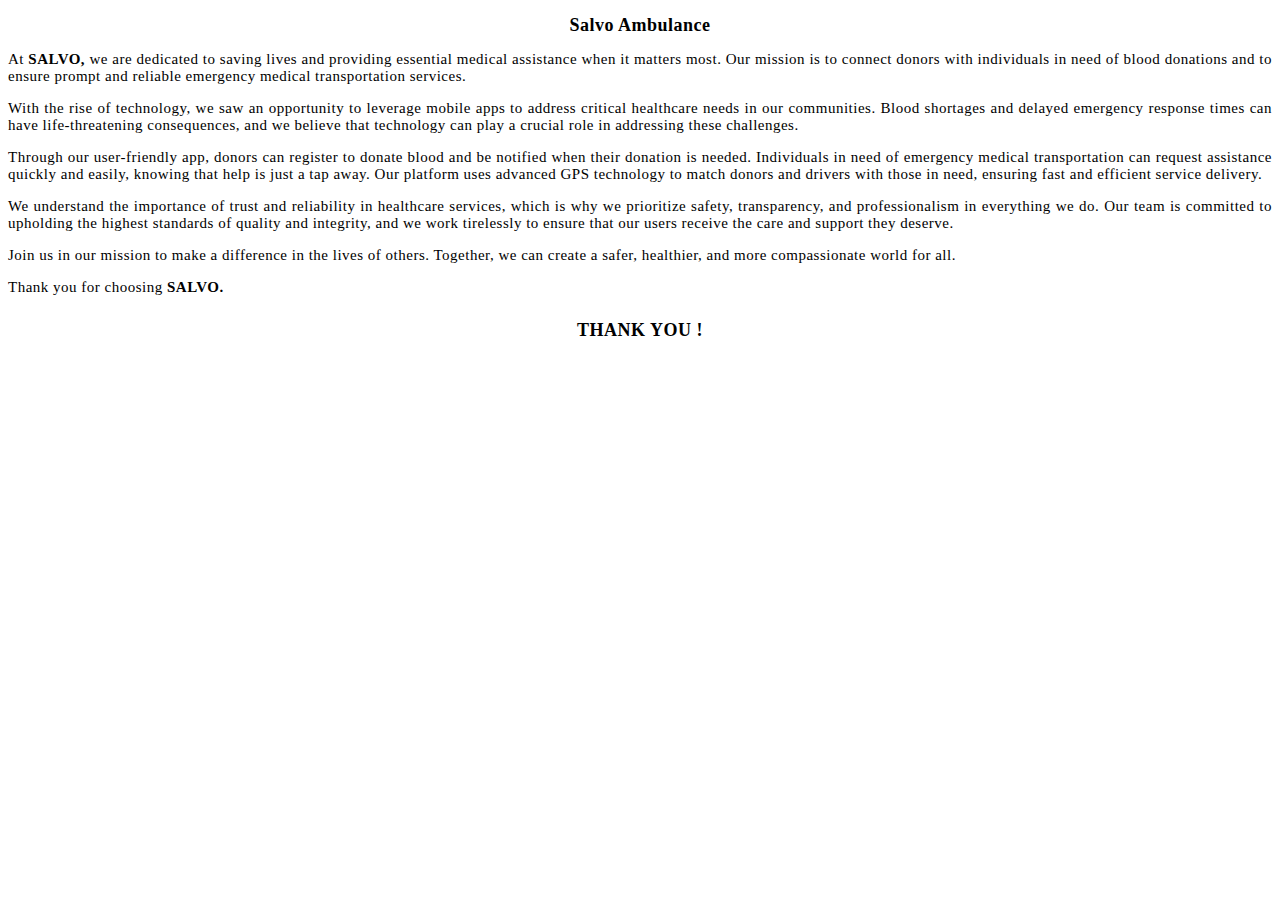
<file: about_us/index.html>
<!DOCTYPE html>
<html lang="en">
<head>
    <meta charset="UTF-8">
    <meta http-equiv="X-UA-Compatible" content="IE=edge">
    <meta name="viewport" content="width=device-width, initial-scale=1.0">
    <title>About us</title>
    <style>
        .aboutus {
            letter-spacing: 0.5px;
        }
        p{
            text-align: justify;
            font-size: 15px;
        }
        h2,h1,h3,h4,h5,h6{
            font-size: 18px;
        }
    </style>
</head>
<body>
    <div class="container">
        <div class="aboutus">
            <h2 style="text-align: center;">Salvo Ambulance</h2>

                <p>At <b>SALVO,</b> we are dedicated to saving lives and providing essential medical assistance when it matters most. Our mission is to connect donors with individuals in need of blood donations and to ensure prompt and reliable emergency medical transportation services.</p>
                <p>With the rise of technology, we saw an opportunity to leverage mobile apps to address critical healthcare needs in our communities. Blood shortages and delayed emergency response times can have life-threatening consequences, and we believe that technology can play a crucial role in addressing these challenges.</p>
                <p>Through our user-friendly app, donors can register to donate blood and be notified when their donation is needed. Individuals in need of emergency medical transportation can request assistance quickly and easily, knowing that help is just a tap away. Our platform uses advanced GPS technology to match donors and drivers with those in need, ensuring fast and efficient service delivery.</p>
                <p>We understand the importance of trust and reliability in healthcare services, which is why we prioritize safety, transparency, and professionalism in everything we do. Our team is committed to upholding the highest standards of quality and integrity, and we work tirelessly to ensure that our users receive the care and support they deserve.</p>
                <p>Join us in our mission to make a difference in the lives of others. Together, we can create a safer, healthier, and more compassionate world for all.</p>
                <p>Thank you for choosing <b>SALVO.</b></p>
                
                <h4><center>THANK YOU !</center></h4>
        </div>
    </div>
</body>
</file>
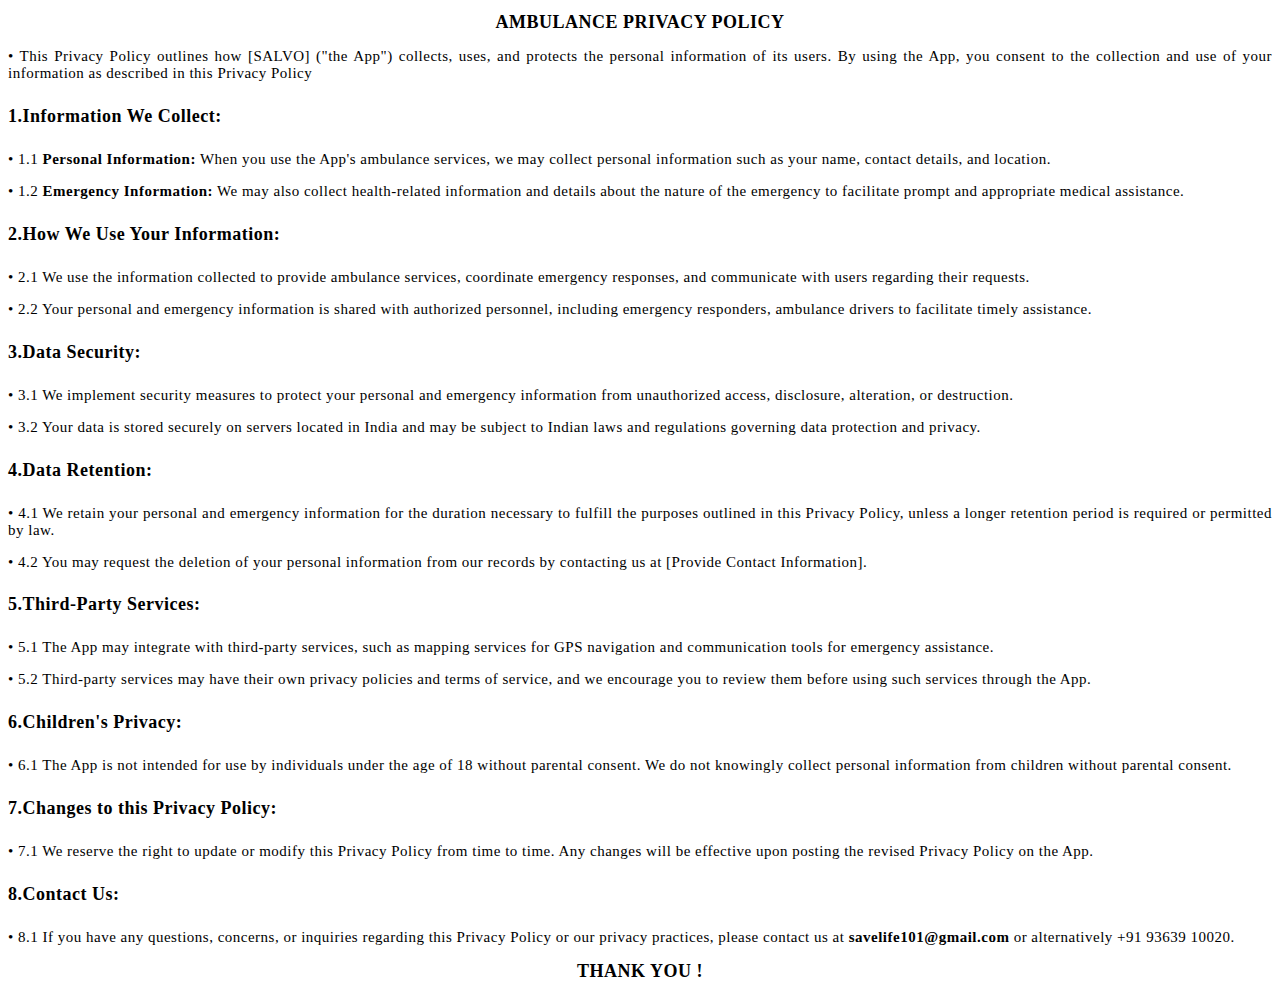
<file: ambulance-privacy-policy/index.html>
<!DOCTYPE html>
<html lang="en">
    <head>
        <meta charset="UTF-8">
        <meta http-equiv="X-UA-Compatible" content="IE=edge">
        <meta name="viewport" content="width=device-width, initial-scale=1.0">
        <title>Privacy Policy</title>
        <style>
            .container {
                letter-spacing: 0.5px;
            }
            p{
                text-align: justify;
                font-size: 15px;
            }
            h2,h1,h3,h4,h5,h6{
                font-size: 18px;
            }
        </style>
    </head>
    <body>
        <div class="container">
            <div class="CancellationPolicy"></div>
                <h1><center>AMBULANCE PRIVACY POLICY</center></h1>
                <P>• This Privacy Policy outlines how [SALVO] ("the App") collects, uses, and protects the personal information of its users. By using the App, you consent to the collection and use of your information as described in this Privacy Policy</P>
                <h4>1.Information We Collect:</h4>
                <p>• 1.1 <b>Personal Information:</b> When you use the App's ambulance services, we may collect personal information such as your name, contact details, and location.</p>
                <p>• 1.2 <b>Emergency Information:</b> We may also collect health-related information and details about the nature of the emergency to facilitate prompt and appropriate medical assistance.</p>
                <h4>2.How We Use Your Information:</h4>
                <p>• 2.1 We use the information collected to provide ambulance services, coordinate emergency responses, and communicate with users regarding their requests.</p>
                <p>• 2.2 Your personal and emergency information is shared with authorized personnel, including emergency responders, ambulance drivers to facilitate timely assistance.</p>
                <h4>3.Data Security:</h4>
                <p>• 3.1 We implement security measures to protect your personal and emergency information from unauthorized access, disclosure, alteration, or destruction.</p>
                <p>• 3.2 Your data is stored securely on servers located in India and may be subject to Indian laws and regulations governing data protection and privacy.</p>
                <h4>4.Data Retention:</h4>
                <p>• 4.1 We retain your personal and emergency information for the duration necessary to fulfill the purposes outlined in this Privacy Policy, unless a longer retention period is required or permitted by law.</p>
                <p>• 4.2 You may request the deletion of your personal information from our records by contacting us at [Provide Contact Information].</p>
                <h4>5.Third-Party Services:</h4>
                <p>• 5.1 The App may integrate with third-party services, such as mapping services for GPS navigation and communication tools for emergency assistance.</p>
                <p>• 5.2 Third-party services may have their own privacy policies and terms of service, and we encourage you to review them before using such services through the App.</p>
                <h4>6.Children's Privacy:</h4>
                <p>• 6.1 The App is not intended for use by individuals under the age of 18 without parental consent. We do not knowingly collect personal information from children without parental consent.</p>
                <h4>7.Changes to this Privacy Policy:</h4>
                <p>• 7.1 We reserve the right to update or modify this Privacy Policy from time to time. Any changes will be effective upon posting the revised Privacy Policy on the App.</p>
                <h4>8.Contact Us:</h4>
                <p>• 8.1 If you have any questions, concerns, or inquiries regarding this Privacy Policy or our privacy practices, please contact us at <b>savelife101@gmail.com</b> or alternatively +91 93639 10020.</p>


                <h1><center>THANK YOU !</center></h1>
            </div>
        </div>
    </body>
</html>
</file>
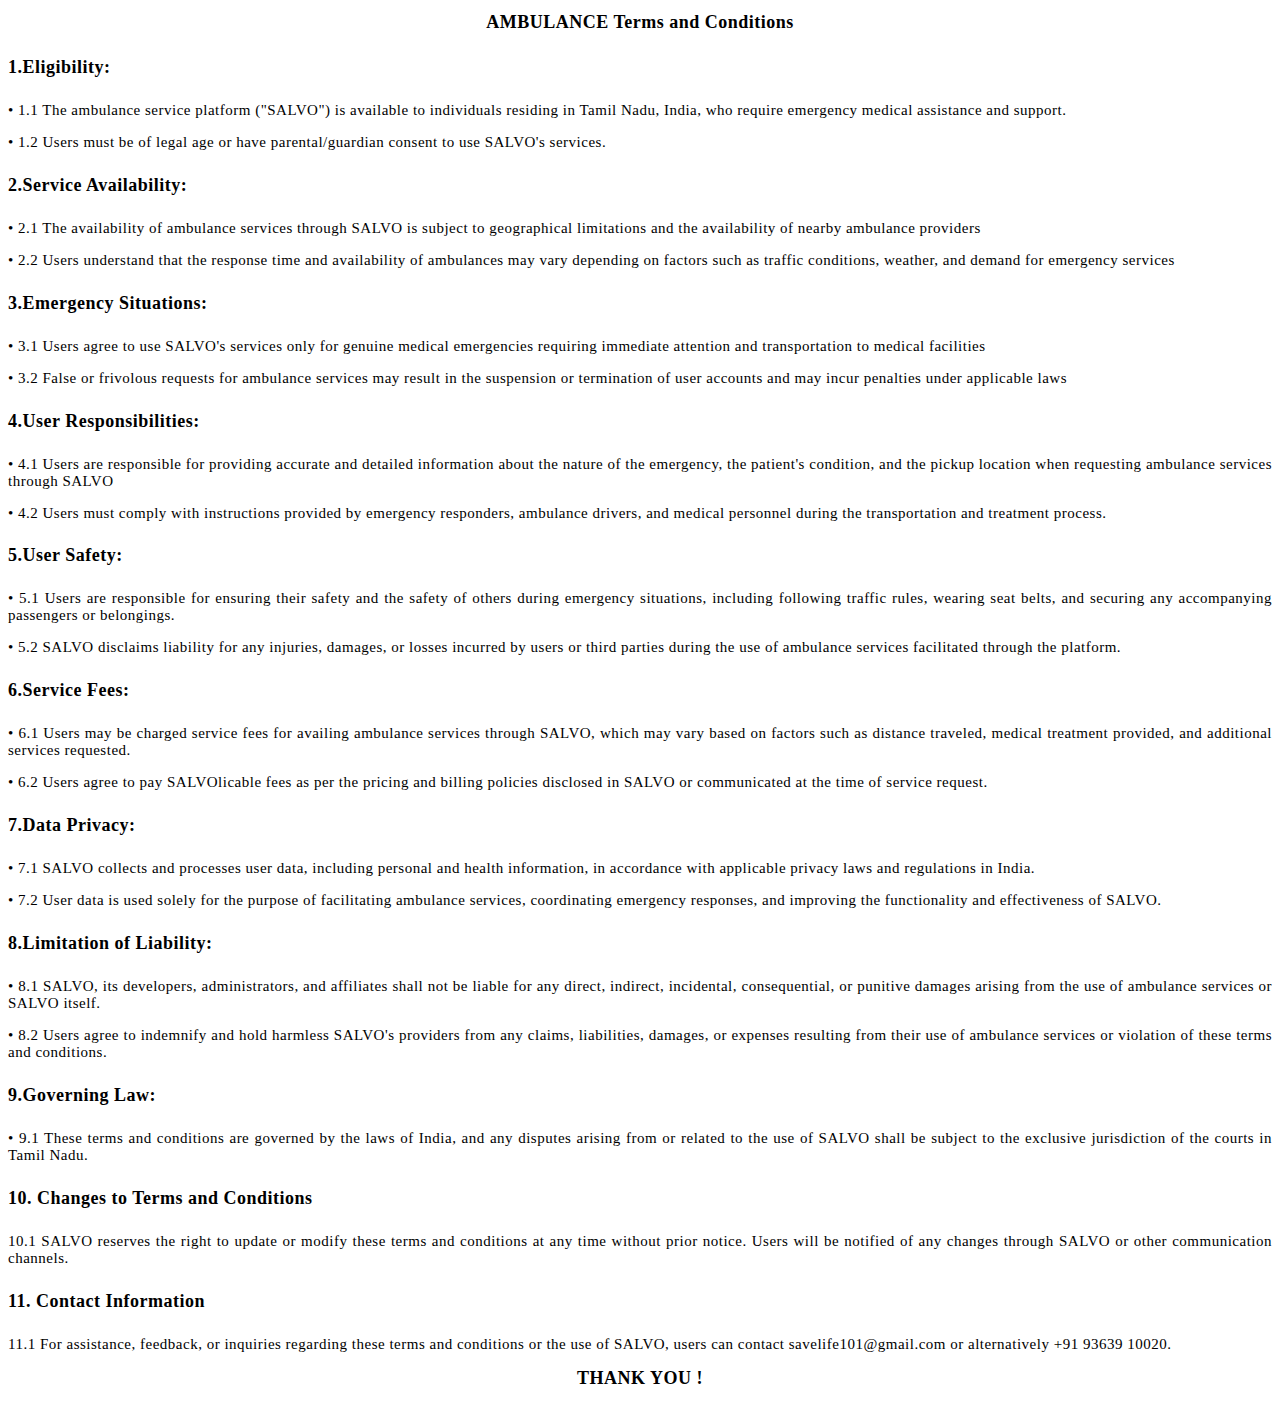
<file: ambulance-terms-conditions/index.html>
<!DOCTYPE html>
<html lang="en">
    <head>
        <meta charset="UTF-8">
        <meta http-equiv="X-UA-Compatible" content="IE=edge">
        <meta name="viewport" content="width=device-width, initial-scale=1.0">
        <title>Terms and Conditions</title>
        <style>
            .container {
                letter-spacing: 0.5px;
            }
            p{
                text-align: justify;
                font-size: 15px;
            }
            h2,h1,h3,h4,h5,h6{
                font-size: 18px;
            }
        </style>
    </head>
    <body>
        <div class="container">
            <div class="CancellationPolicy"></div>
                <h1><center>AMBULANCE Terms and Conditions</center></h1>
                <h4>1.Eligibility:</h4>
                <p>• 1.1 The ambulance service platform ("SALVO") is available to individuals residing in Tamil Nadu, India, who require emergency medical assistance and support.</p>
                <p>• 1.2 Users must be of legal age or have parental/guardian consent to use SALVO's services.</p>

                <h4>2.Service Availability:</h4>
                <p>• 2.1 The availability of ambulance services through SALVO is subject to geographical limitations and the availability of nearby ambulance providers</p>
                <p>• 2.2 Users understand that the response time and availability of ambulances may vary depending on factors such as traffic conditions, weather, and demand for emergency services</p>

                <h4>3.Emergency Situations:</h4>
                <p>• 3.1 Users agree to use SALVO's services only for genuine medical emergencies requiring immediate attention and transportation to medical facilities</p>
                <p>• 3.2 False or frivolous requests for ambulance services may result in the suspension or termination of user accounts and may incur penalties under applicable laws</p>

                <h4>4.User Responsibilities:</h4>
                <p>• 4.1 Users are responsible for providing accurate and detailed information about the nature of the emergency, the patient's condition, and the pickup location when requesting ambulance services through SALVO</p>
                <p>• 4.2 Users must comply with instructions provided by emergency responders, ambulance drivers, and medical personnel during the transportation and treatment process.</p>

                <h4>5.User Safety:</h4>
                <p>• 5.1 Users are responsible for ensuring their safety and the safety of others during emergency situations, including following traffic rules, wearing seat belts, and securing any accompanying passengers or belongings.</p>
                <p>• 5.2 SALVO disclaims liability for any injuries, damages, or losses incurred by users or third parties during the use of ambulance services facilitated through the platform.</p>

                <h4>6.Service Fees:</h4>
                <p>• 6.1 Users may be charged service fees for availing ambulance services through SALVO, which may vary based on factors such as distance traveled, medical treatment provided, and additional services requested.</p>
                <p>• 6.2 Users agree to pay SALVOlicable fees as per the pricing and billing policies disclosed in SALVO or communicated at the time of service request.</p>

                <h4>7.Data Privacy:</h4>
                <p>• 7.1 SALVO collects and processes user data, including personal and health information, in accordance with applicable privacy laws and regulations in India.</p>
                <p>• 7.2 User data is used solely for the purpose of facilitating ambulance services, coordinating emergency responses, and improving the functionality and effectiveness of SALVO.</p>

                <h4>8.Limitation of Liability:</h4>
                <p>• 8.1 SALVO, its developers, administrators, and affiliates shall not be liable for any direct, indirect, incidental, consequential, or punitive damages arising from the use of ambulance services or SALVO itself.</p>
                <p>• 8.2 Users agree to indemnify and hold harmless SALVO's providers from any claims, liabilities, damages, or expenses resulting from their use of ambulance services or violation of these terms and conditions.</p>

                <h4>9.Governing Law:</h4>
                <p>• 9.1 These terms and conditions are governed by the laws of India, and any disputes arising from or related to the use of SALVO shall be subject to the exclusive jurisdiction of the courts in Tamil Nadu.</p>

                <h4>10. Changes to Terms and Conditions</h4>
                <p>10.1 SALVO reserves the right to update or modify these terms and conditions at any time without prior notice. Users will be notified of any changes through SALVO or other communication channels.</p>

                <h4>11. Contact Information</h4>
                <p>11.1 For assistance, feedback, or inquiries regarding these terms and conditions or the use of SALVO, users can contact savelife101@gmail.com or alternatively +91 93639 10020.</p>
                <h1><center>THANK YOU !</center></h1>
            </div>
        </div>
    </body>
</html>
</file>
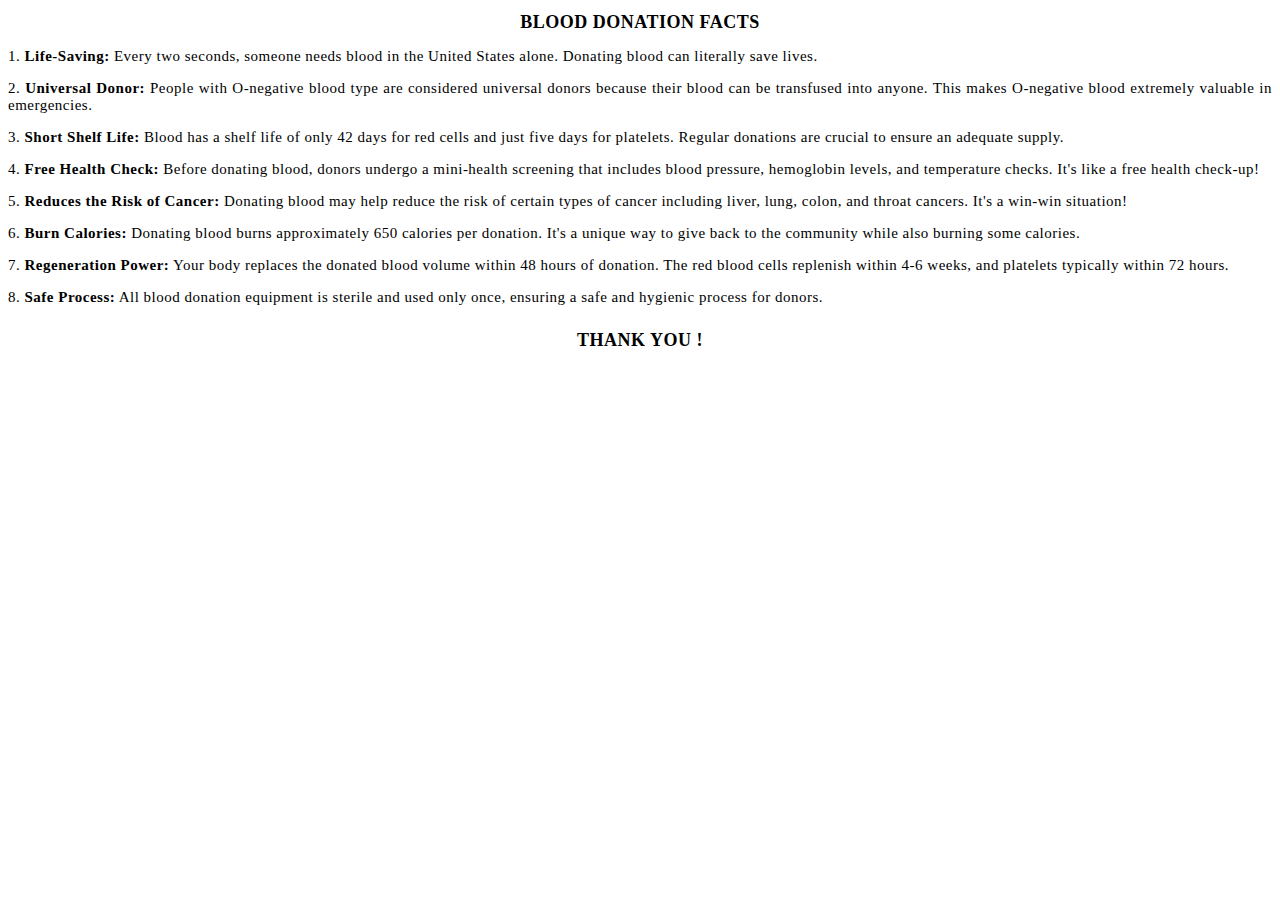
<file: blood-donation-facts/index.html>
<!DOCTYPE html>
<html lang="en">
<head>
    <meta charset="UTF-8">
    <meta http-equiv="X-UA-Compatible" content="IE=edge">
    <meta name="viewport" content="width=device-width, initial-scale=1.0">
    <title>Blood Donation Facts</title>
    </head>
    <style>
        table, th,td{
            border: 1px solid black;
  border-collapse: collapse;
        }
        .Terms_and_conditions {
            letter-spacing: 0.5px;
        }
        p{
            text-align: justify;
            font-size: 15px;
        }
        h2,h1,h3,h4,h5,h6{
            font-size: 18px;
        }
    </style>
    <body>
        <div class="container">
            <div class="Terms_and_conditions">
                <h1><center>BLOOD DONATION FACTS</center></h1>
                <p>1. <b>Life-Saving:</b> Every two seconds, someone needs blood in the United States alone. Donating blood can literally save lives.</p>
                <p>2. <b>Universal Donor:</b> People with O-negative blood type are considered universal donors because their blood can be transfused into anyone. This makes O-negative blood extremely valuable in emergencies.</p>
                <p>3. <b>Short Shelf Life:</b> Blood has a shelf life of only 42 days for red cells and just five days for platelets. Regular donations are crucial to ensure an adequate supply.</p>
                <p>4. <b>Free Health Check:</b> Before donating blood, donors undergo a mini-health screening that includes blood pressure, hemoglobin levels, and temperature checks. It's like a free health check-up!</p>
                <p>5. <b>Reduces the Risk of Cancer:</b> Donating blood may help reduce the risk of certain types of cancer including liver, lung, colon, and throat cancers. It's a win-win situation!</p>
                <p>6. <b>Burn Calories:</b> Donating blood burns approximately 650 calories per donation. It's a unique way to give back to the community while also burning some calories.</p>
                <p>7. <b>Regeneration Power:</b> Your body replaces the donated blood volume within 48 hours of donation. The red blood cells replenish within 4-6 weeks, and platelets typically within 72 hours.</p>
                <p>8. <b>Safe Process:</b> All blood donation equipment is sterile and used only once, ensuring a safe and hygienic process for donors.</p>

                <h4><center>THANK YOU !</center></h4>
            </div>
        </div>
    </body>
</file>
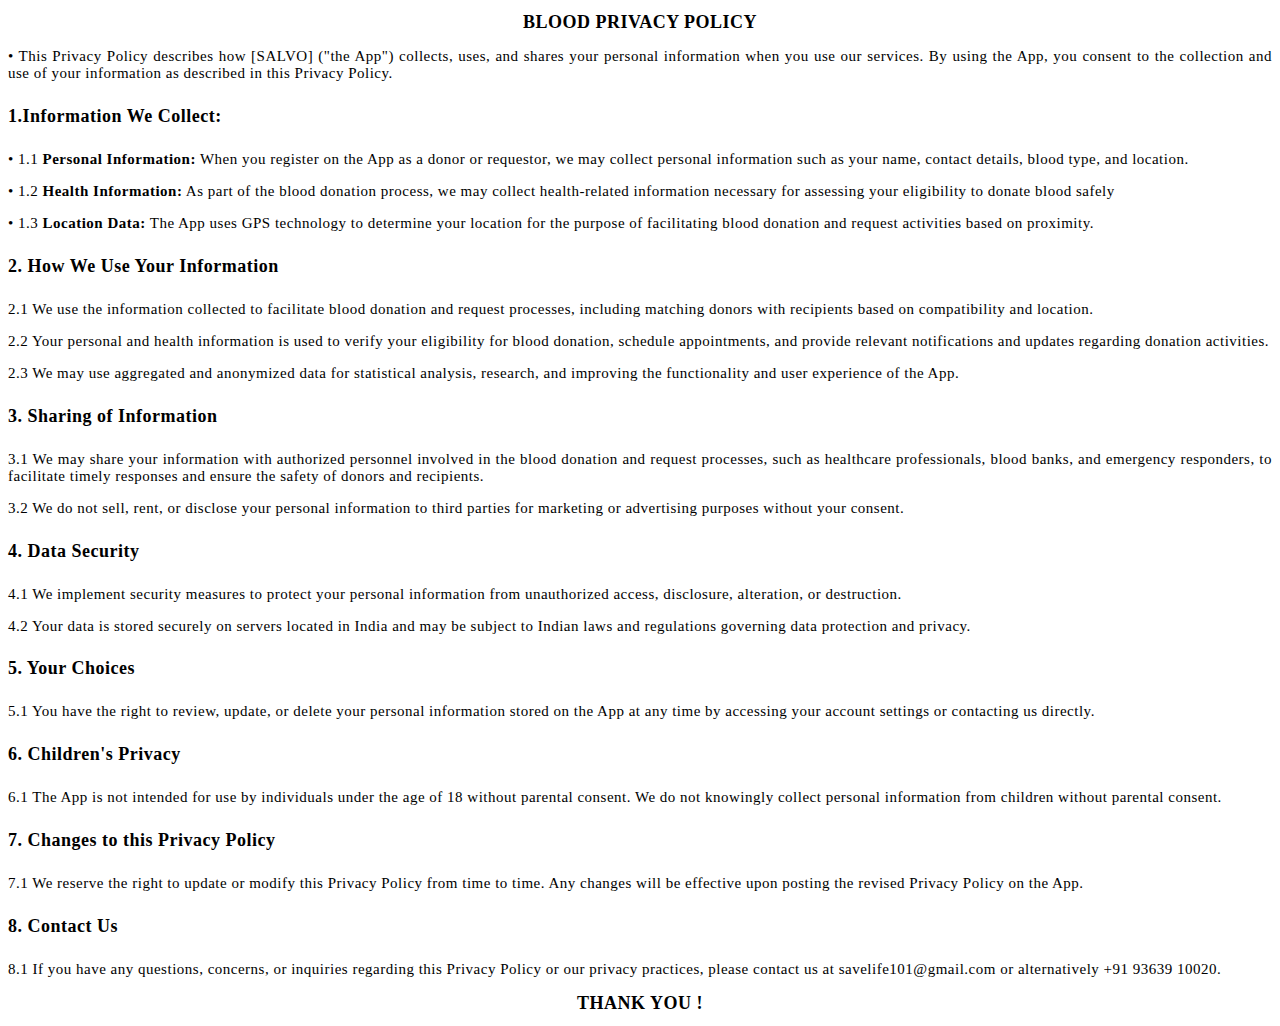
<file: blood-privacy-policy/index.html>
<!DOCTYPE html>
<html lang="en">
    <head>
        <meta charset="UTF-8">
        <meta http-equiv="X-UA-Compatible" content="IE=edge">
        <meta name="viewport" content="width=device-width, initial-scale=1.0">
        <title>Privacy Policy</title>
        <style>
            .container {
                letter-spacing: 0.5px;
            }
            p{
                text-align: justify;
                font-size: 15px;
            }
            h2,h1,h3,h4,h5,h6{
                font-size: 18px;
            }
        </style>
    </head>
    <body>
        <div class="container">
            <div class="CancellationPolicy"></div>
                <h1><center>BLOOD PRIVACY POLICY</center></h1>
                <P>• This Privacy Policy describes how [SALVO] ("the App") collects, uses, and shares your personal information when you use our services. By using the App, you consent to the collection and use of your information as described in this Privacy Policy.</P>
                <h4>1.Information We Collect:</h4>
                <p>• 1.1 <b>Personal Information:</b> When you register on the App as a donor or requestor, we may collect personal information such as your name, contact details, blood type, and location.</p>
                <p>• 1.2 <b>Health Information:</b> As part of the blood donation process, we may collect health-related information necessary for assessing your eligibility to donate blood safely</p>
                <p>• 1.3 <b>Location Data:</b> The App uses GPS technology to determine your location for the purpose of facilitating blood donation and request activities based on proximity.</p>
                <h4>2. How We Use Your Information</h4>
                <p>2.1 We use the information collected to facilitate blood donation and request processes, including matching donors with recipients based on compatibility and location.</p>
                <p>2.2 Your personal and health information is used to verify your eligibility for blood donation, schedule appointments, and provide relevant notifications and updates regarding donation activities.</p>
                <p>2.3 We may use aggregated and anonymized data for statistical analysis, research, and improving the functionality and user experience of the App.</p>
                <h4>3. Sharing of Information</h4>
                <p>3.1 We may share your information with authorized personnel involved in the blood donation and request processes, such as healthcare professionals, blood banks, and emergency responders, to facilitate timely responses and ensure the safety of donors and recipients.</p>
                <p>3.2 We do not sell, rent, or disclose your personal information to third parties for marketing or advertising purposes without your consent.</p>
                <h4>4. Data Security</h4>
                <p>4.1 We implement security measures to protect your personal information from unauthorized access, disclosure, alteration, or destruction.</p>
                <p>4.2 Your data is stored securely on servers located in India and may be subject to Indian laws and regulations governing data protection and privacy.</p>
                <h4>5. Your Choices</h4>
                <p>5.1 You have the right to review, update, or delete your personal information stored on the App at any time by accessing your account settings or contacting us directly.</p>
                <h4>6. Children's Privacy</h4>
                <p>6.1 The App is not intended for use by individuals under the age of 18 without parental consent. We do not knowingly collect personal information from children without parental consent.</p>
                <h4>7. Changes to this Privacy Policy</h4>
                <p>7.1 We reserve the right to update or modify this Privacy Policy from time to time. Any changes will be effective upon posting the revised Privacy Policy on the App.</p>
                <h4>8. Contact Us</h4>
                <p>8.1 If you have any questions, concerns, or inquiries regarding this Privacy Policy or our privacy practices, please contact us at savelife101@gmail.com or alternatively +91 93639 10020.</p>

                <h1><center>THANK YOU !</center></h1>
            </div>
        </div>
    </body>
</html>
</file>
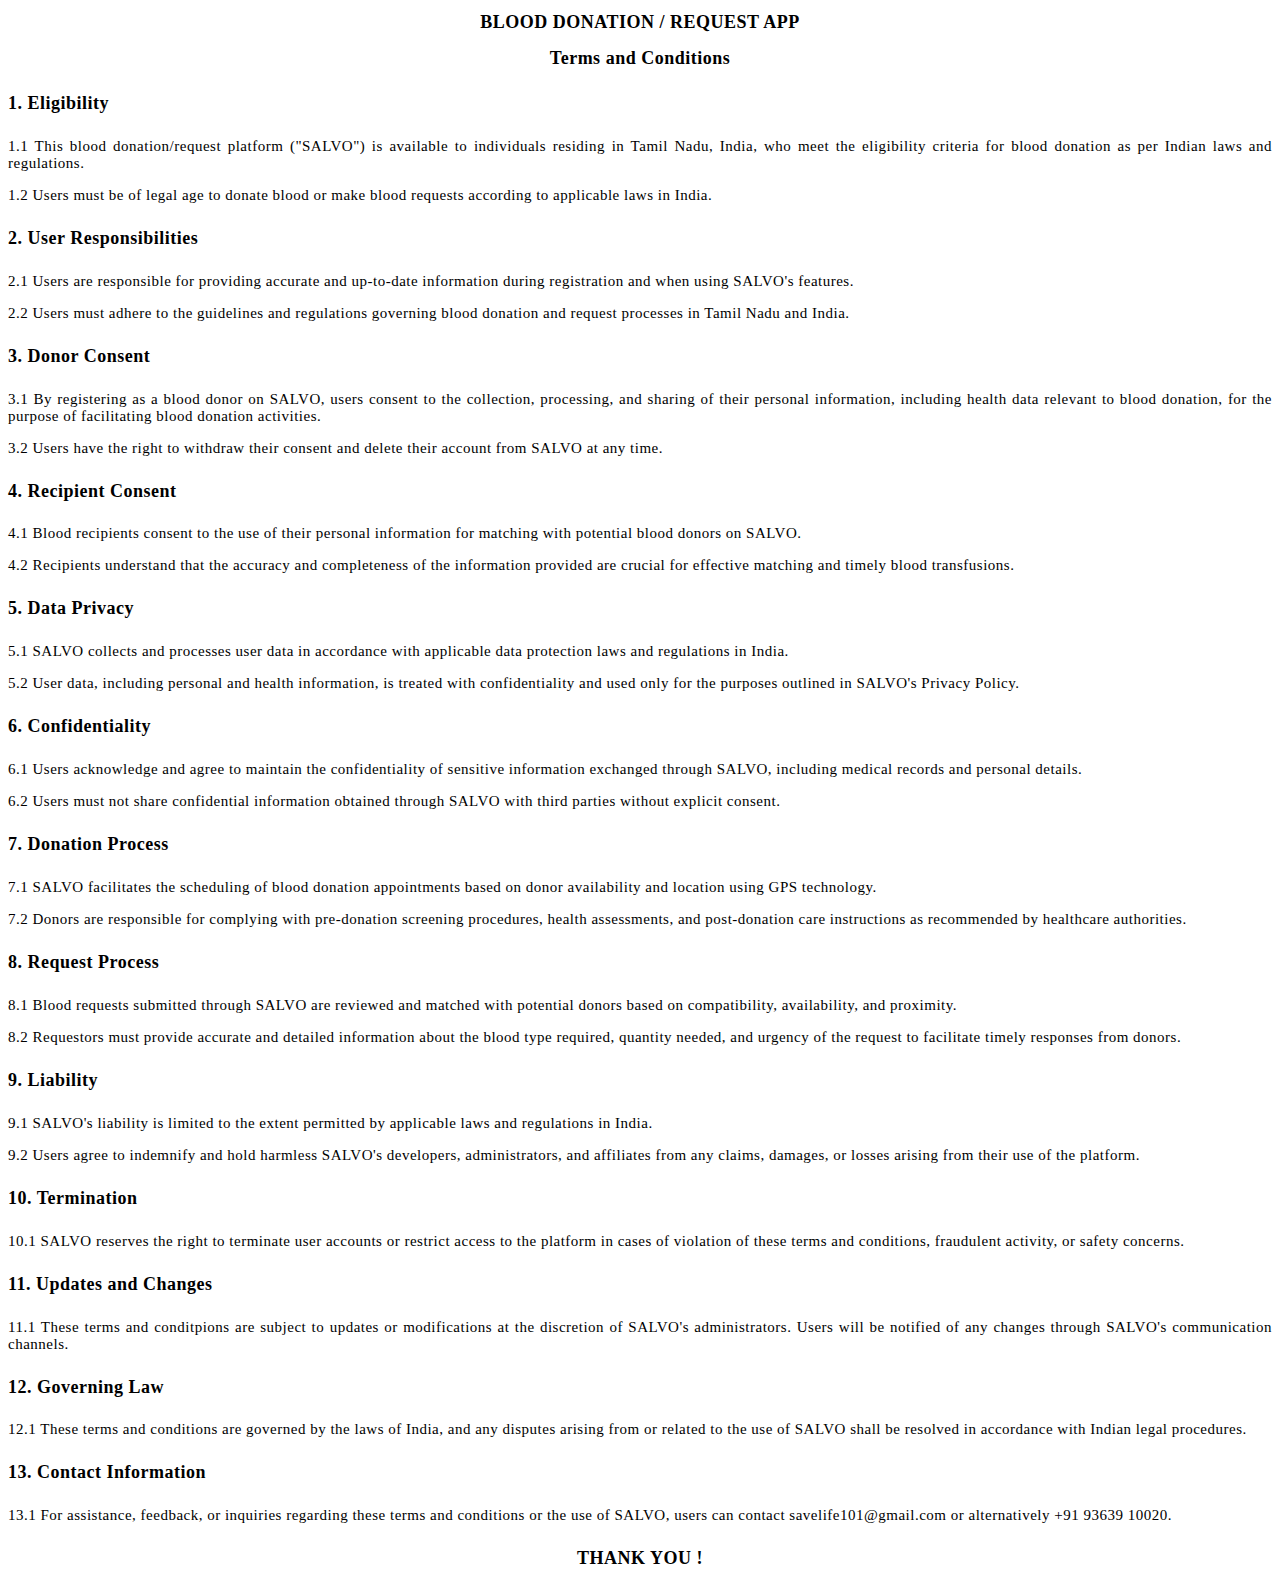
<file: blood-terms-conditions/index.html>
<!DOCTYPE html>
<html lang="en">
<head>
    <meta charset="UTF-8">
    <meta http-equiv="X-UA-Compatible" content="IE=edge">
    <meta name="viewport" content="width=device-width, initial-scale=1.0">
    <title>Terms And Conditions</title>
    </head>
    <style>
        table, th,td{
            border: 1px solid black;
  border-collapse: collapse;
        }
        .Terms_and_conditions {
            letter-spacing: 0.5px;
        }
        p{
            text-align: justify;
            font-size: 15px;
        }
        h2,h1,h3,h4,h5,h6{
            font-size: 18px;
        }
    </style>
    <body>
        <div class="container">
            <div class="Terms_and_conditions">
                <h1><center>BLOOD DONATION / REQUEST APP</center></h1>
                <h2><center>Terms and Conditions</center></h2>
                <h4>1. Eligibility</h4>
<p>1.1 This blood donation/request platform ("SALVO") is available to individuals residing in Tamil Nadu, India, who meet the eligibility criteria for blood donation as per Indian laws and regulations.</p>
<p>1.2 Users must be of legal age to donate blood or make blood requests according to applicable laws in India.</p>
<h4>2. User Responsibilities</h4>
<p>2.1 Users are responsible for providing accurate and up-to-date information during registration and when using SALVO's features.</p>
<p>2.2 Users must adhere to the guidelines and regulations governing blood donation and request processes in Tamil Nadu and India.</p>
<h4>3. Donor Consent</h4>
<p>3.1 By registering as a blood donor on SALVO, users consent to the collection, processing, and sharing of their personal information, including health data relevant to blood donation, for the purpose of facilitating blood donation activities.</p>
<p>3.2 Users have the right to withdraw their consent and delete their account from SALVO at any time.</p>
<h4>4. Recipient Consent</h4>
<p>4.1 Blood recipients consent to the use of their personal information for matching with potential blood donors on SALVO.</p>
<p>4.2 Recipients understand that the accuracy and completeness of the information provided are crucial for effective matching and timely blood transfusions.</p>
<h4>5. Data Privacy</h4>
<p>5.1 SALVO collects and processes user data in accordance with applicable data protection laws and regulations in India.</p>
<p>5.2 User data, including personal and health information, is treated with confidentiality and used only for the purposes outlined in SALVO's Privacy Policy.</p>
<h4>6. Confidentiality</h4>
<p>6.1 Users acknowledge and agree to maintain the confidentiality of sensitive information exchanged through SALVO, including medical records and personal details.</p>
<p>6.2 Users must not share confidential information obtained through SALVO with third parties without explicit consent.</p>
<h4>7. Donation Process</h4>
<p>7.1 SALVO facilitates the scheduling of blood donation appointments based on donor availability and location using GPS technology.</p>
<p>7.2 Donors are responsible for complying with pre-donation screening procedures, health assessments, and post-donation care instructions as recommended by healthcare authorities.</p>
<h4>8. Request Process</h4>
<p>8.1 Blood requests submitted through SALVO are reviewed and matched with potential donors based on compatibility, availability, and proximity.</p>
<p>8.2 Requestors must provide accurate and detailed information about the blood type required, quantity needed, and urgency of the request to facilitate timely responses from donors.</p>
<h4>9. Liability</h4>
<p>9.1 SALVO's liability is limited to the extent permitted by applicable laws and regulations in India.</p>
<p>9.2 Users agree to indemnify and hold harmless SALVO's developers, administrators, and affiliates from any claims, damages, or losses arising from their use of the platform.</p>
<h4>10. Termination</h4>
<p>10.1 SALVO reserves the right to terminate user accounts or restrict access to the platform in cases of violation of these terms and conditions, fraudulent activity, or safety concerns.</p>
<h4>11. Updates and Changes</h4>
<p>11.1 These terms and conditpions are subject to updates or modifications at the discretion of SALVO's administrators. Users will be notified of any changes through SALVO's communication channels.</p>
<h4>12. Governing Law</h4>
<p>12.1 These terms and conditions are governed by the laws of India, and any disputes arising from or related to the use of SALVO shall be resolved in accordance with Indian legal procedures.</p>
<h4>13. Contact Information</h4>
<p>13.1 For assistance, feedback, or inquiries regarding these terms and conditions or the use of SALVO, users can contact savelife101@gmail.com or alternatively +91 93639 10020.</p>


                <h4><center>THANK YOU !</center></h4>
            </div>
        </div>
    </body>
</file>
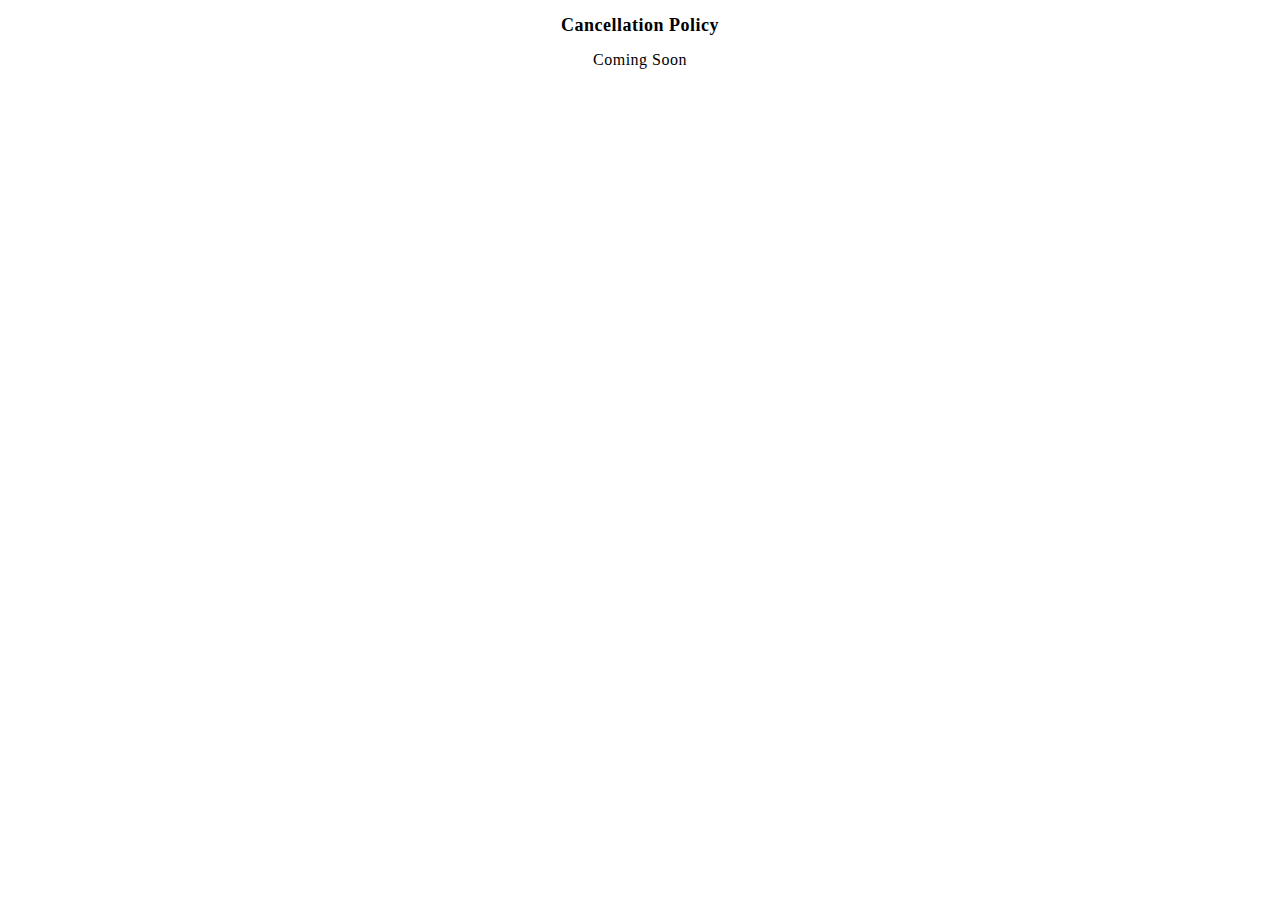
<file: cancellation_policy/index.html>
<!DOCTYPE html>
<html lang="en">
<head>
    <meta charset="UTF-8">
    <meta http-equiv="X-UA-Compatible" content="IE=edge">
    <meta name="viewport" content="width=device-width, initial-scale=1.0">
    <title>Cancellation Policy</title>
    <style>
        .CancellationPolicy {
            letter-spacing: 0.5px;
        }
        p{
            text-align: justify;
            font-size: 15px;
        }
        .alignJustify{
            text-align: justify;
            font-size: 15px;
        }
        h2,h1,h3,h4,h5,h6{
            font-size: 18px;
        }
    </style>
</head>
<body>
    <div class="container">
        <div class="CancellationPolicy">
            <h2><center>Cancellation Policy</center></h2>
            <p><center>Coming Soon</center></p>
        </div>
    </div>
</body>
</file>
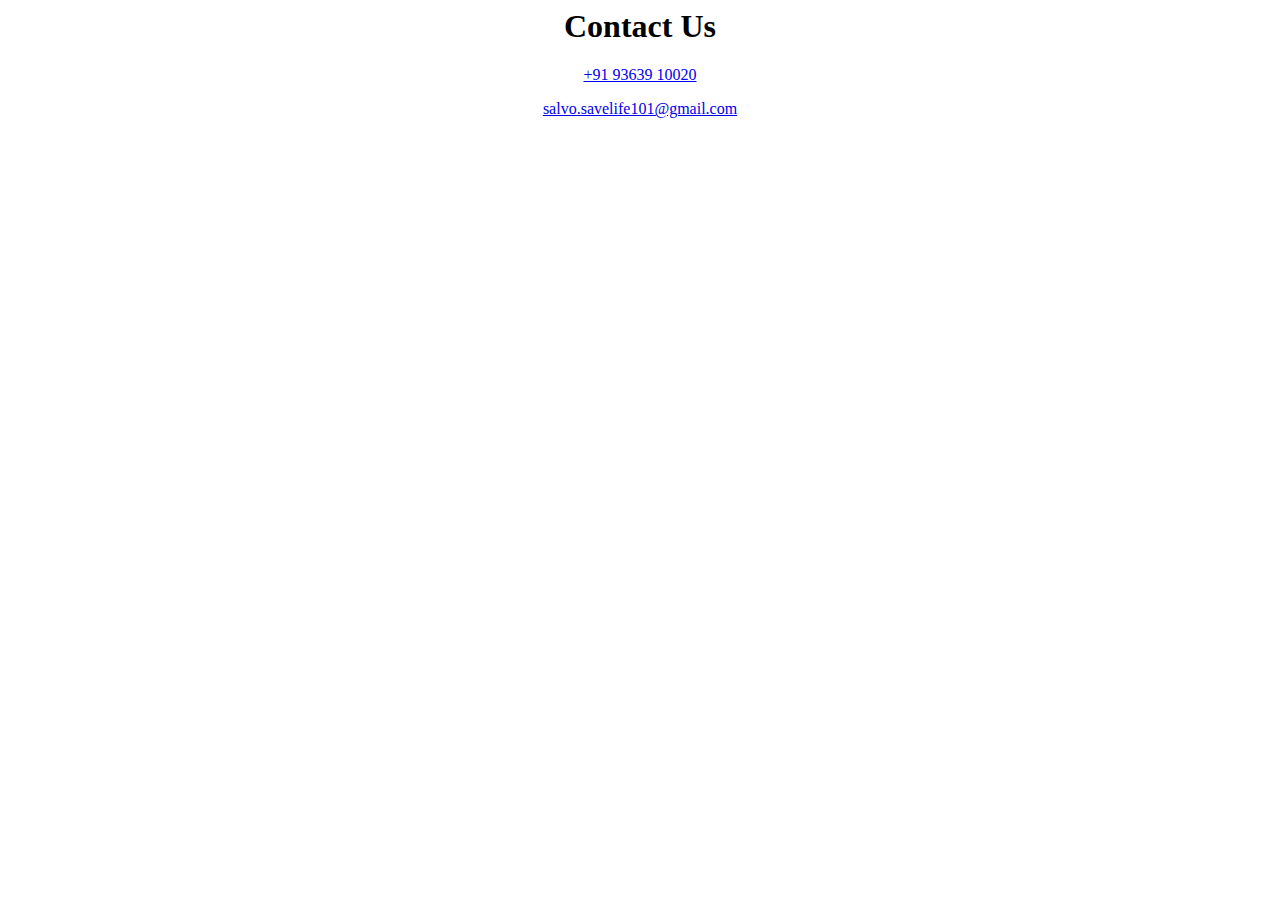
<file: contact_us/index.html>
<html>
    <head>
        <title>Contact Us</title>
    </head>
    <body>
        <h1><center>Contact Us</center></h1>
        <p><center><a href="tel:+919363910020">+91 93639 10020</a></center></p>
        <p><center><a href="salvo.savelife101@gmail.com">salvo.savelife101@gmail.com</a></center></p>
    </body>
</html>
</file>
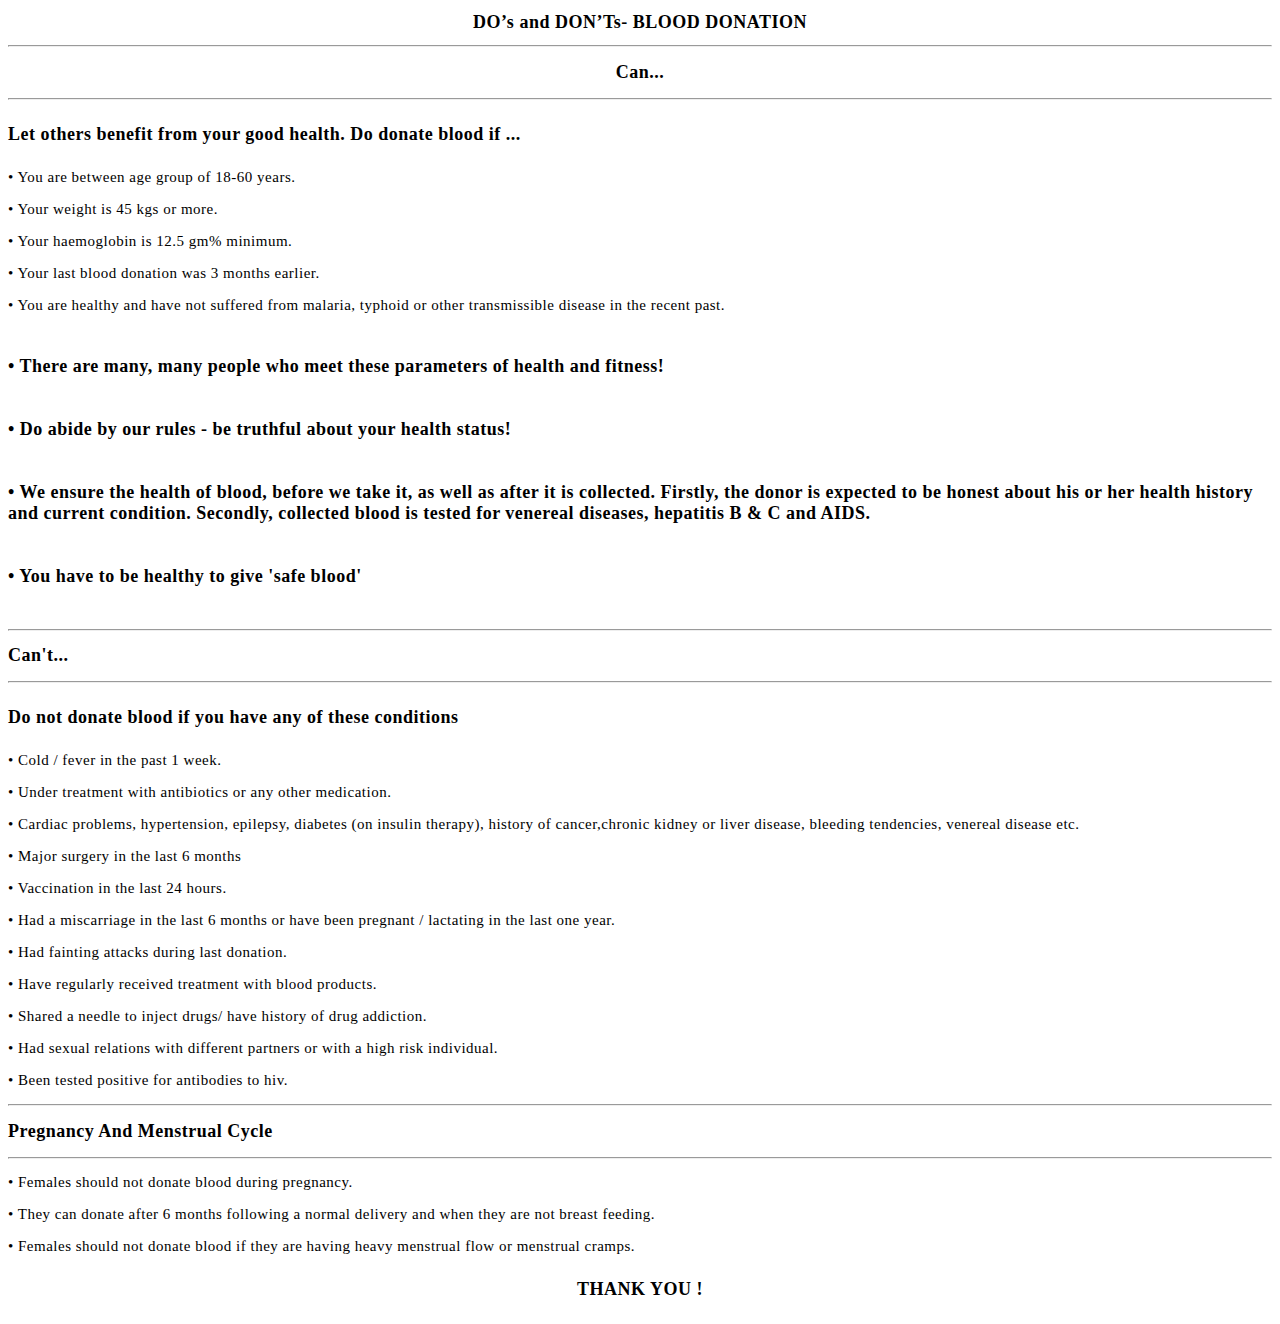
<file: do-dont/index.html>
<!DOCTYPE html>
<html lang="en">
<head>
    <meta charset="UTF-8">
    <meta http-equiv="X-UA-Compatible" content="IE=edge">
    <meta name="viewport" content="width=device-width, initial-scale=1.0">
    <title>DOs AND DONTs</title>
    </head>
    <style>
        table, th,td{
            border: 1px solid black;
  border-collapse: collapse;
        }
        .Terms_and_conditions {
            letter-spacing: 0.5px;
        }
        p{
            text-align: justify;
            font-size: 15px;
        }
        h2,h1,h3,h4,h5,h6{
            font-size: 18px;
        }
    </style>
    <body>
        <div class="container">
            <div class="Terms_and_conditions">
                <h1><center>DO’s and DON’Ts- BLOOD DONATION</center></h1>
                <hr>
                <h2><center>Can...</center></h2>
                <hr>
                <h4>Let others benefit from your good health. Do donate blood if ...</h4>
                <p>• You are between age group of 18-60 years.</p>
                <p>• Your weight is 45 kgs or more.</p>
                <p>• Your haemoglobin is 12.5 gm% minimum.</p>
                <p>• Your last blood donation was 3 months earlier.</p>
                <p>• You are healthy and have not suffered from malaria, typhoid or other transmissible disease in the recent past.</p>
                <h6>• There are many, many people who meet these parameters of health and fitness!</h6>
                <h6>• Do abide by our rules - be truthful about your health status!</h6>
                <h6>• We ensure the health of blood, before we take it, as well as after it is collected. Firstly, the donor is expected to be honest about his or her health history and current condition. Secondly, collected blood is tested for venereal diseases, hepatitis B & C and AIDS.</h6>
                <h6>• You have to be healthy to give 'safe blood'</h6>
                <hr>
                <h2>Can't...</h2>
                <hr>
                <h4>Do not donate blood if you have any of these conditions</h4>
                <p>• Cold / fever in the past 1 week.</p>
                <p>• Under treatment with antibiotics or any other medication.</p>
                <p>• Cardiac problems, hypertension, epilepsy, diabetes (on insulin therapy), history of cancer,chronic kidney or liver disease, bleeding tendencies, venereal disease etc.</p>
                <p>• Major surgery in the last 6 months</p>
                <p>• Vaccination in the last 24 hours.</p>
                <p>• Had a miscarriage in the last 6 months or have been pregnant / lactating in the last one year.</p>
                <p>• Had fainting attacks during last donation.</p>
                <p>• Have regularly received treatment with blood products.</p>
                <p>• Shared a needle to inject drugs/ have history of drug addiction.</p>
                <p>• Had sexual relations with different partners or with a high risk individual.</p>
                <p>• Been tested positive for antibodies to hiv.</p>
                <hr>
                <h2>Pregnancy And Menstrual Cycle</h2>
                <hr>
                <p>• Females should not donate blood during pregnancy.</p>
                <p>• They can donate after 6 months following a normal delivery and when they are not breast feeding.</p>
                <p>• Females should not donate blood if they are having heavy menstrual flow or menstrual cramps.</p>
                

                <h4><center>THANK YOU !</center></h4>
            </div>
        </div>
    </body>
</file>
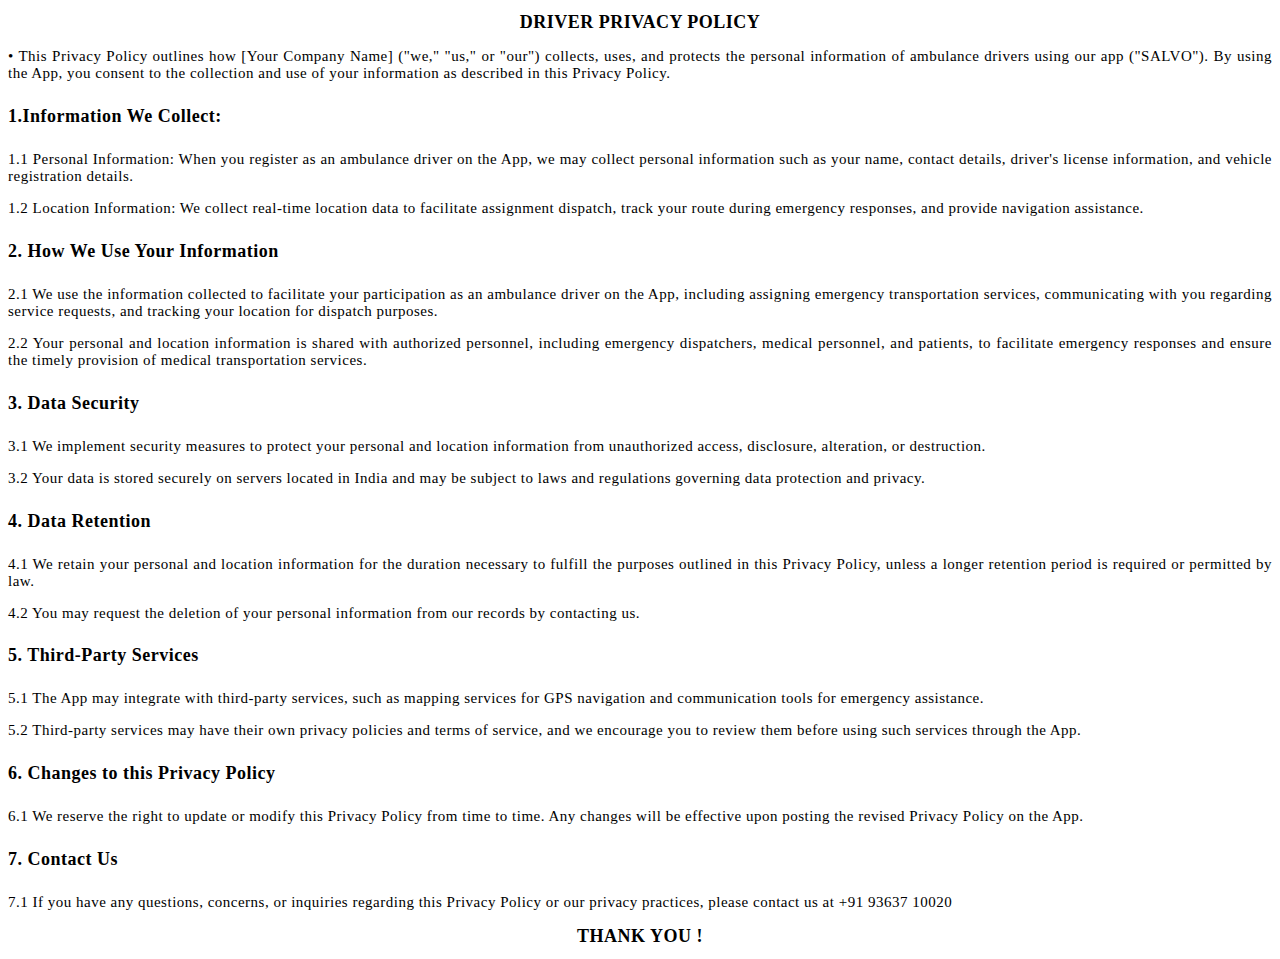
<file: driver-privacy-policy/index.html>
<!DOCTYPE html>
<html lang="en">
    <head>
        <meta charset="UTF-8">
        <meta http-equiv="X-UA-Compatible" content="IE=edge">
        <meta name="viewport" content="width=device-width, initial-scale=1.0">
        <title>Privacy Policy</title>
        <style>
            .container {
                letter-spacing: 0.5px;
            }
            p{
                text-align: justify;
                font-size: 15px;
            }
            h2,h1,h3,h4,h5,h6{
                font-size: 18px;
            }
        </style>
    </head>
    <body>
        <div class="container">
            <div class="CancellationPolicy"></div>
                <h1><center>DRIVER PRIVACY POLICY</center></h1>
                <P>• This Privacy Policy outlines how [Your Company Name] ("we," "us," or "our") collects, uses, and protects the personal information of ambulance drivers using our app ("SALVO"). By using the App, you consent to the collection and use of your information as described in this Privacy Policy.</P>


                <h4>1.Information We Collect:</h4>
                <p>1.1 Personal Information: When you register as an ambulance driver on the App, we may collect personal information such as your name, contact details, driver's license information, and vehicle registration details.</p>
                <p>1.2 Location Information: We collect real-time location data to facilitate assignment dispatch, track your route during emergency responses, and provide navigation assistance.</p>
                <h4>2. How We Use Your Information</h4>
                <p>2.1 We use the information collected to facilitate your participation as an ambulance driver on the App, including assigning emergency transportation services, communicating with you regarding service requests, and tracking your location for dispatch purposes.</p>
                <p>2.2 Your personal and location information is shared with authorized personnel, including emergency dispatchers, medical personnel, and patients, to facilitate emergency responses and ensure the timely provision of medical transportation services.</p>
                <h4>3. Data Security</h4>
                <p>3.1 We implement security measures to protect your personal and location information from unauthorized access, disclosure, alteration, or destruction.</p>
                <p>3.2 Your data is stored securely on servers located in India and may be subject to laws and regulations governing data protection and privacy.</p>
                <h4>4. Data Retention</h4>
                <p>4.1 We retain your personal and location information for the duration necessary to fulfill the purposes outlined in this Privacy Policy, unless a longer retention period is required or permitted by law.</p>
                <p>4.2 You may request the deletion of your personal information from our records by contacting us.</p>
                <h4>5. Third-Party Services</h4>
                <p>5.1 The App may integrate with third-party services, such as mapping services for GPS navigation and communication tools for emergency assistance.</p>
                <p>5.2 Third-party services may have their own privacy policies and terms of service, and we encourage you to review them before using such services through the App.</p>
                <h4>6. Changes to this Privacy Policy</h4>
                <p>6.1 We reserve the right to update or modify this Privacy Policy from time to time. Any changes will be effective upon posting the revised Privacy Policy on the App.</p>
                <h4>7. Contact Us</h4>
                <p>7.1 If you have any questions, concerns, or inquiries regarding this Privacy Policy or our privacy practices, please contact us at +91 93637 10020</p>


                <h1><center>THANK YOU !</center></h1>
            </div>
        </div>
    </body>
</html>
</file>
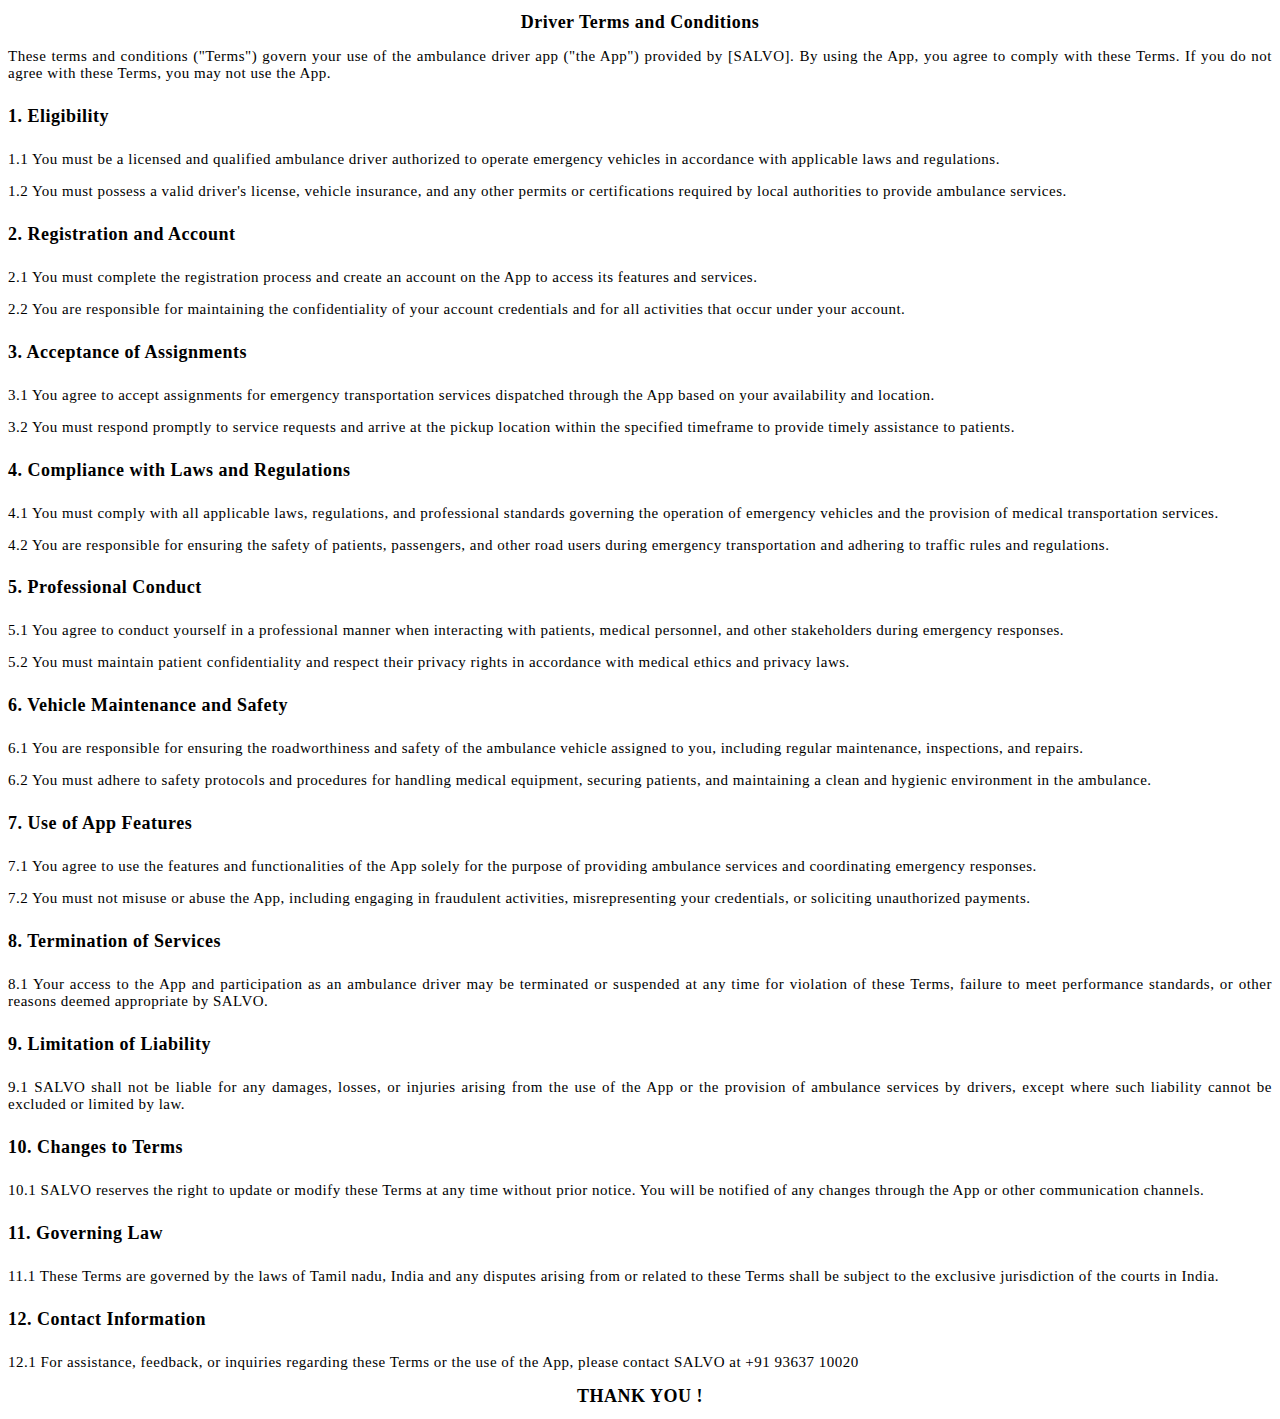
<file: driver-terms-conditions/index.html>
<!DOCTYPE html>
<html lang="en">
    <head>
        <meta charset="UTF-8">
        <meta http-equiv="X-UA-Compatible" content="IE=edge">
        <meta name="viewport" content="width=device-width, initial-scale=1.0">
        <title>Terms and Conditions</title>
        <style>
            .container {
                letter-spacing: 0.5px;
            }
            p{
                text-align: justify;
                font-size: 15px;
            }
            h2,h1,h3,h4,h5,h6{
                font-size: 18px;
            }
        </style>
    </head>
    <body>
        <div class="container">
            <div class="CancellationPolicy"></div>
                <h1><center>Driver Terms and Conditions</center></h1>
                <p>These terms and conditions ("Terms") govern your use of the ambulance driver app ("the App") provided by [SALVO]. By using the App, you agree to comply with these Terms. If you do not agree with these Terms, you may not use the App.</p>

                <h4>1. Eligibility</h4>
                <p>1.1 You must be a licensed and qualified ambulance driver authorized to operate emergency vehicles in accordance with applicable laws and regulations.</p>
                <p>1.2 You must possess a valid driver's license, vehicle insurance, and any other permits or certifications required by local authorities to provide ambulance services.</p>
                <h4>2. Registration and Account</h4>
                <p>2.1 You must complete the registration process and create an account on the App to access its features and services.</p>
                <p>2.2 You are responsible for maintaining the confidentiality of your account credentials and for all activities that occur under your account.</p>
                <h4>3. Acceptance of Assignments</h4>
                <p>3.1 You agree to accept assignments for emergency transportation services dispatched through the App based on your availability and location.</p>
                <p>3.2 You must respond promptly to service requests and arrive at the pickup location within the specified timeframe to provide timely assistance to patients.</p>
                <h4>4. Compliance with Laws and Regulations</h4>
                <p>4.1 You must comply with all applicable laws, regulations, and professional standards governing the operation of emergency vehicles and the provision of medical transportation services.</p>
                <p>4.2 You are responsible for ensuring the safety of patients, passengers, and other road users during emergency transportation and adhering to traffic rules and regulations.</p>
                <h4>5. Professional Conduct</h4>
                <p>5.1 You agree to conduct yourself in a professional manner when interacting with patients, medical personnel, and other stakeholders during emergency responses.</p>
                <p>5.2 You must maintain patient confidentiality and respect their privacy rights in accordance with medical ethics and privacy laws.</p>
                <h4>6. Vehicle Maintenance and Safety</h4>
                <p>6.1 You are responsible for ensuring the roadworthiness and safety of the ambulance vehicle assigned to you, including regular maintenance, inspections, and repairs.</p>
                <p>6.2 You must adhere to safety protocols and procedures for handling medical equipment, securing patients, and maintaining a clean and hygienic environment in the ambulance.</p>
                <h4>7. Use of App Features</h4>
                <p>7.1 You agree to use the features and functionalities of the App solely for the purpose of providing ambulance services and coordinating emergency responses.</p>
                <p>7.2 You must not misuse or abuse the App, including engaging in fraudulent activities, misrepresenting your credentials, or soliciting unauthorized payments.</p>
                <h4>8. Termination of Services</h4>
                <p>8.1 Your access to the App and participation as an ambulance driver may be terminated or suspended at any time for violation of these Terms, failure to meet performance standards, or other reasons deemed appropriate by SALVO.</p>
                <h4>9. Limitation of Liability</h4>
                <p>9.1 SALVO shall not be liable for any damages, losses, or injuries arising from the use of the App or the provision of ambulance services by drivers, except where such liability cannot be excluded or limited by law.</p>
                <h4>10. Changes to Terms</h4>
                <p>10.1 SALVO reserves the right to update or modify these Terms at any time without prior notice. You will be notified of any changes through the App or other communication channels.</p>
                <h4>11. Governing Law</h4>
                <p>11.1 These Terms are governed by the laws of Tamil nadu, India and any disputes arising from or related to these Terms shall be subject to the exclusive jurisdiction of the courts in India.</p>
                <h4>12. Contact Information</h4>
                <p>12.1 For assistance, feedback, or inquiries regarding these Terms or the use of the App, please contact SALVO at +91 93637 10020</p>

                <h1><center>THANK YOU !</center></h1>
            </div>
        </div>
    </body>
</html>
</file>
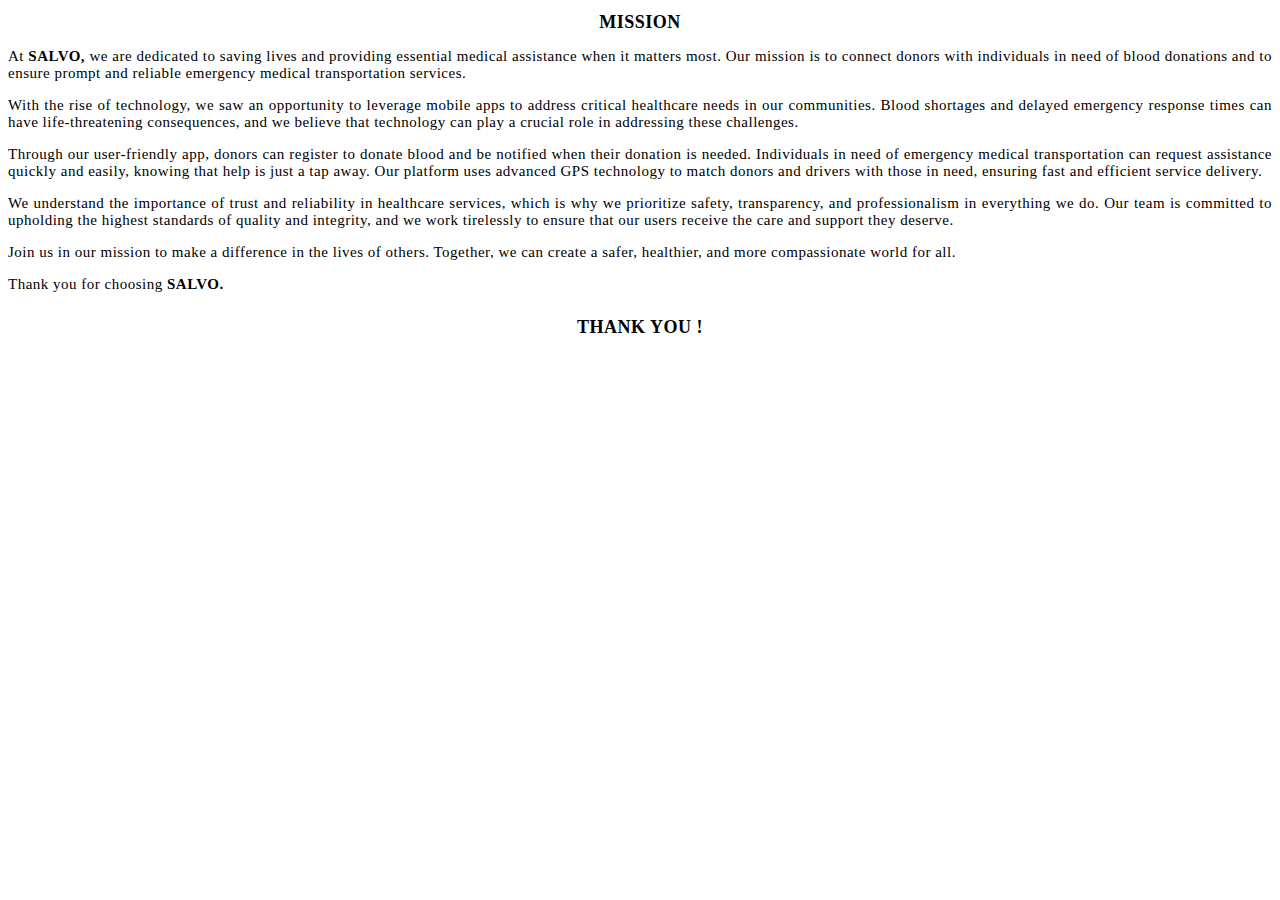
<file: mission/index.html>
<!DOCTYPE html>
<html lang="en">
<head>
    <meta charset="UTF-8">
    <meta http-equiv="X-UA-Compatible" content="IE=edge">
    <meta name="viewport" content="width=device-width, initial-scale=1.0">
    <title>Terms And Conditions</title>
    </head>
    <style>
        table, th,td{
            border: 1px solid black;
  border-collapse: collapse;
        }
        .Terms_and_conditions {
            letter-spacing: 0.5px;
        }
        p{
            text-align: justify;
            font-size: 15px;
        }
        h2,h1,h3,h4,h5,h6{
            font-size: 18px;
        }
    </style>
    <body>
        <div class="container">
            <div class="Terms_and_conditions">
                <h1><center>MISSION</center></h1>
                
                <p>At <b>SALVO,</b> we are dedicated to saving lives and providing essential medical assistance when it matters most. Our mission is to connect donors with individuals in need of blood donations and to ensure prompt and reliable emergency medical transportation services.</p>
                <p>With the rise of technology, we saw an opportunity to leverage mobile apps to address critical healthcare needs in our communities. Blood shortages and delayed emergency response times can have life-threatening consequences, and we believe that technology can play a crucial role in addressing these challenges.</p>
                <p>Through our user-friendly app, donors can register to donate blood and be notified when their donation is needed. Individuals in need of emergency medical transportation can request assistance quickly and easily, knowing that help is just a tap away. Our platform uses advanced GPS technology to match donors and drivers with those in need, ensuring fast and efficient service delivery.</p>
                <p>We understand the importance of trust and reliability in healthcare services, which is why we prioritize safety, transparency, and professionalism in everything we do. Our team is committed to upholding the highest standards of quality and integrity, and we work tirelessly to ensure that our users receive the care and support they deserve.</p>
                <p>Join us in our mission to make a difference in the lives of others. Together, we can create a safer, healthier, and more compassionate world for all.</p>
                <p>Thank you for choosing <b>SALVO.</b></p>
                

                <h4><center>THANK YOU !</center></h4>
            </div>
        </div>
    </body>
</file>
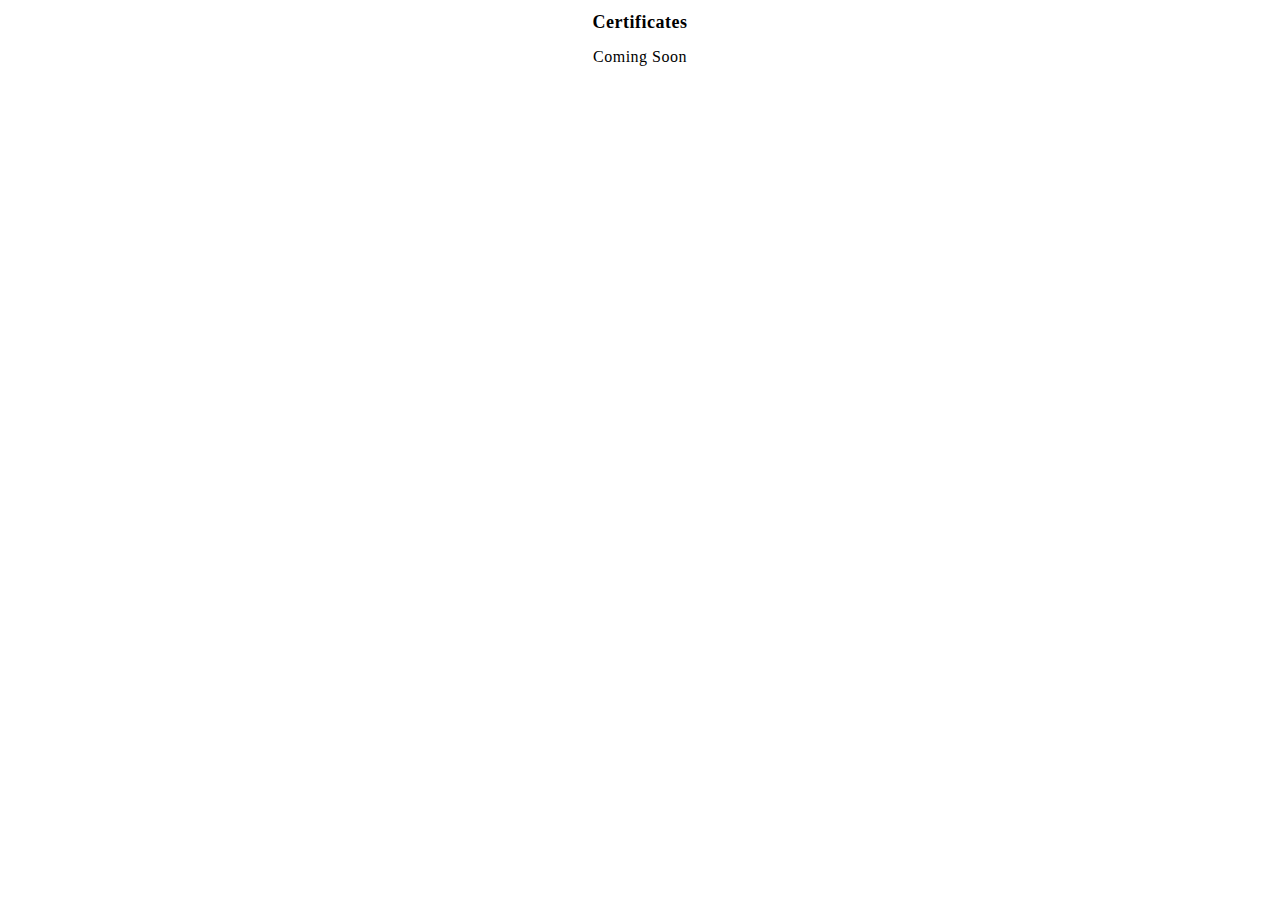
<file: mt_certificates/index.html>
<!DOCTYPE html>
<html lang="en">

<head>
    <meta charset="UTF-8">
    <meta http-equiv="X-UA-Compatible" content="IE=edge">
    <meta name="viewport" content="width=device-width, initial-scale=1.0">
    <title>Certificates</title>
    <style>
        .container {
            letter-spacing: 0.5px;
        }
        p{
            text-align: justify;
            font-size: 15px;
        }
        h2,h1,h3,h4,h5,h6{
            font-size: 18px;
        }
    </style>
</head>

<body style="margin: auto;max-width: 80%;">
    <div class="container">
        <h1 style="text-align: center;">Certificates</h1>
        <p><center>Coming Soon</center></p>
    </div>
</body>

</html>
</file>
